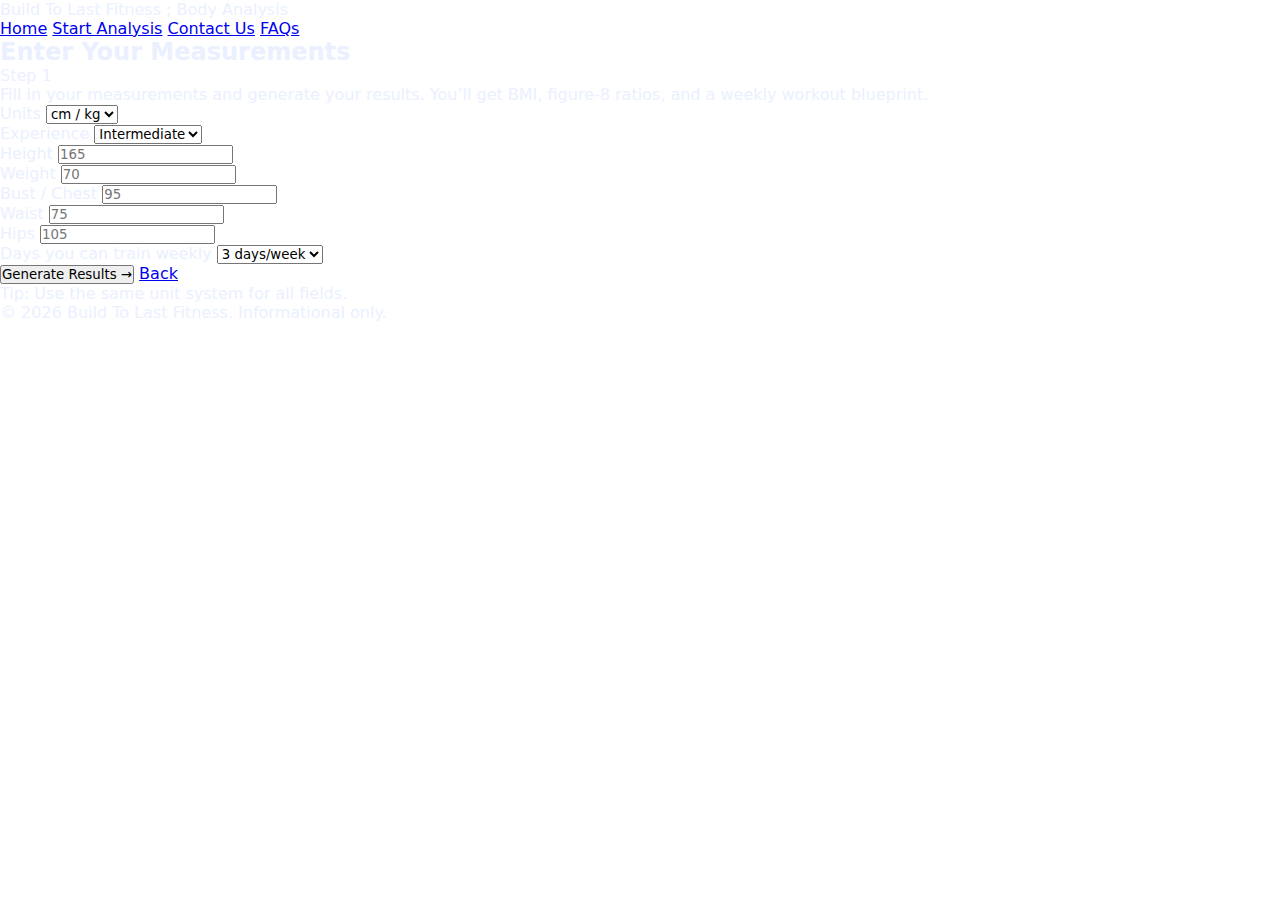
<file: input.html>
<!DOCTYPE html>
<html lang="en">
<head>
  <meta charset="UTF-8" />
  <title>Start Analysis • Build To Last Fitness ; Body Analysis</title>
  <meta name="viewport" content="width=device-width, initial-scale=1.0" />

  <link rel="stylesheet" href="style.css" />
</head>

<body>
  <header class="topbar">
    <div class="brand">
      <span class="brand-mark"></span>
      <span class="brand-name">Build To Last Fitness ; Body Analysis</span>
    </div>

    <nav class="nav">
      <a class="nav-link" href="index.html">Home</a>
      <a class="nav-link active" href="input.html">Start Analysis</a>
      <a class="nav-link" href="contact.html">Contact Us</a>
      <a class="nav-link" href="faqs.html">FAQs</a>
    </nav>
  </header>

  <main class="page">
    <section class="card">
      <div class="card-head">
        <h2>Enter Your Measurements</h2>
        <span class="pill">Step 1</span>
      </div>

      <p class="muted">
        Fill in your measurements and generate your results. You’ll get BMI, figure-8 ratios, and a weekly workout blueprint.
      </p>

      <form class="form" action="results.html" method="GET">
        <div class="grid2">
          <div class="field">
            <label>Units</label>
            <select name="units" required>
              <option value="cm" selected>cm / kg</option>
              <option value="in">in / lbs</option>
            </select>
          </div>

          <div class="field">
            <label>Experience</label>
            <select name="level" required>
              <option value="beginner">Beginner</option>
              <option value="intermediate" selected>Intermediate</option>
              <option value="advanced">Advanced</option>
            </select>
          </div>
        </div>

        <div class="grid2">
          <div class="field">
            <label>Height</label>
            <input name="height" type="number" step="any" placeholder="165" required />
          </div>
          <div class="field">
            <label>Weight</label>
            <input name="weight" type="number" step="any" placeholder="70" required />
          </div>
        </div>

        <div class="grid2">
          <div class="field">
            <label>Bust / Chest</label>
            <input name="bust" type="number" step="any" placeholder="95" required />
          </div>
          <div class="field">
            <label>Waist</label>
            <input name="waist" type="number" step="any" placeholder="75" required />
          </div>
        </div>

        <div class="grid2">
          <div class="field">
            <label>Hips</label>
            <input name="hips" type="number" step="any" placeholder="105" required />
          </div>
          <div class="field">
            <label>Days you can train weekly</label>
            <select name="days" required>
              <option value="2">2 days/week</option>
              <option value="3" selected>3 days/week</option>
              <option value="4">4 days/week</option>
              <option value="5">5 days/week</option>
            </select>
          </div>
        </div>

        <div class="actions">
          <button class="btn btn-primary" type="submit">Generate Results →</button>
          <a class="btn btn-ghost" href="index.html">Back</a>
        </div>

        <p class="hint">Tip: Use the same unit system for all fields.</p>
      </form>
    </section>
  </main>

  <footer class="footer">
    © <span id="year"></span> Build To Last Fitness. Informational only.
  </footer>

  <script>
    document.getElementById("year").textContent = new Date().getFullYear();
  </script>
</body>
</html>
</file>
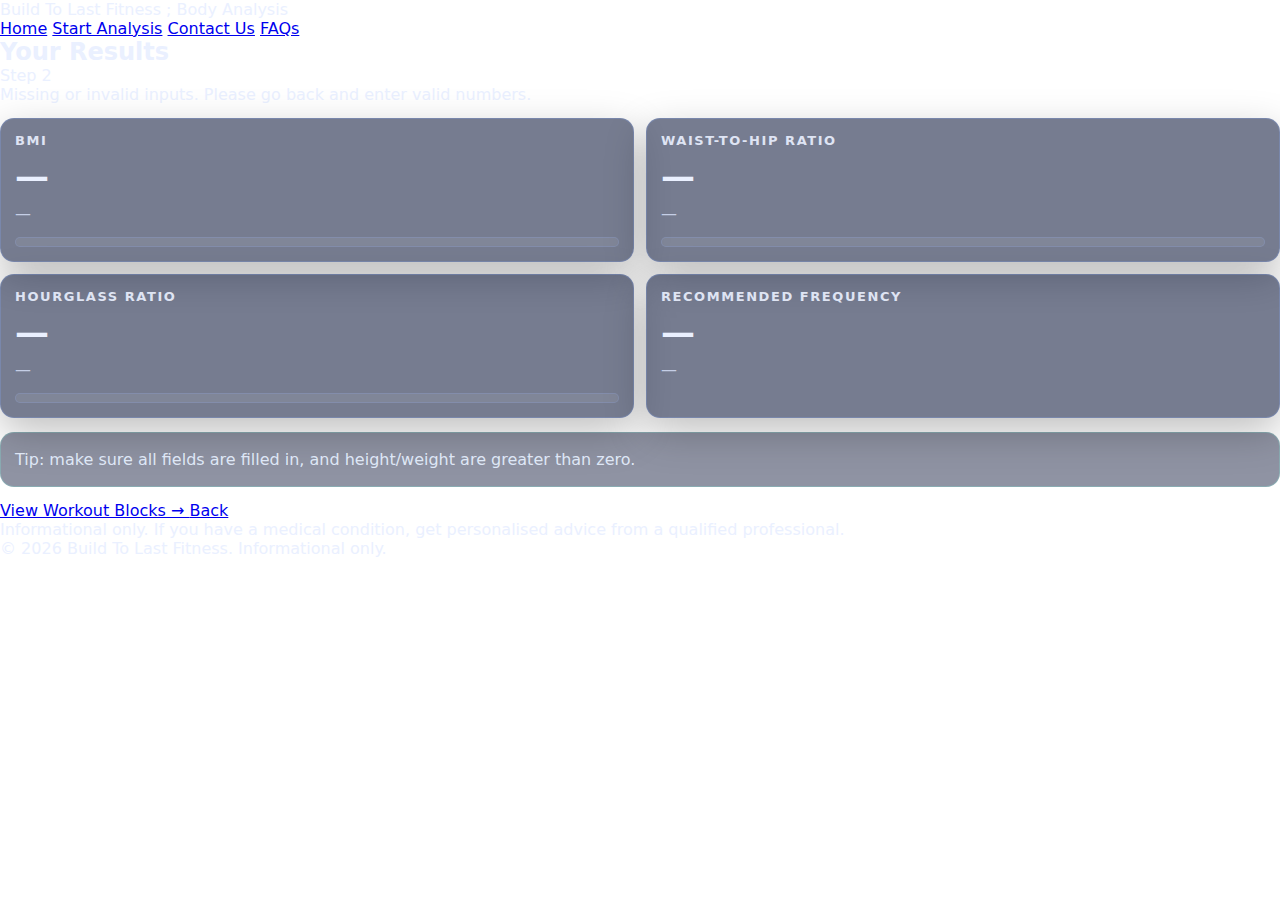
<file: results.html>
<!DOCTYPE html>
<html lang="en">
<head>
  <meta charset="UTF-8" />
  <title>Results • Build To Last Fitness ; Body Analysis</title>
  <meta name="viewport" content="width=device-width, initial-scale=1.0" />
 <link rel="stylesheet" href="style.css?v=7" />

  <style>
    /* small extra styling just for this page */
    .result-grid{
      display:grid;
      grid-template-columns: 1fr 1fr;
      gap:12px;
      margin-top:14px;
    }
    @media(max-width:850px){ .result-grid{grid-template-columns:1fr;} }

    .metric{
      background: rgba(6,16,52,.55);
      border: 1px solid var(--stroke);
      border-radius: 14px;
      padding: 14px;
      box-shadow: 0 14px 40px rgba(0,0,0,.25);
    }
    .metric h3{font-size:13px; letter-spacing:.12em; text-transform:uppercase; opacity:.9}
    .metric .big{font-size:34px; font-weight:900; margin-top:8px}
    .metric .small{color: rgba(220,230,255,.78); margin-top:6px; line-height:1.55}

    .bar{
      height: 10px;
      border-radius: 999px;
      background: rgba(255,255,255,.08);
      overflow:hidden;
      border:1px solid rgba(145,175,255,.18);
      margin-top:10px;
    }
    .bar > div{
      height:100%;
      width: 0%;
      background: linear-gradient(135deg, var(--blue-main), var(--blue-deep), var(--mint));
    }

    .callout{
      margin-top:14px;
      padding:14px;
      border-radius:14px;
      border:1px solid rgba(118,255,234,.22);
      background: rgba(6,16,52,.45);
      color: rgba(230,240,255,.92);
      line-height:1.6;
    }

    .actions{margin-top:14px}
  </style>
</head>

<body>
  <header class="topbar">
    <div class="brand">
      <span class="brand-mark"></span>
      <span class="brand-name">Build To Last Fitness ; Body Analysis</span>
    </div>

    <nav class="nav">
      <a class="nav-link" href="/gym-trainer-app/index.html">Home</a>
      <a class="nav-link" href="/gym-trainer-app/input.html">Start Analysis</a>
      <a class="nav-link" href="/gym-trainer-app/contact.html">Contact Us</a>
      <a class="nav-link" href="/gym-trainer-app/faqs.html">FAQs</a>
    </nav>
  </header>

  <main class="page">
    <section class="card">
      <div class="card-head">
        <h2>Your Results</h2>
        <span class="pill">Step 2</span>
      </div>

      <p class="muted" id="summaryLine">
        Loading your results…
      </p>

      <div class="result-grid">
        <div class="metric">
          <h3>BMI</h3>
          <div class="big" id="bmiValue">—</div>
          <div class="small" id="bmiNote">—</div>
          <div class="bar"><div id="bmiBar"></div></div>
        </div>

        <div class="metric">
          <h3>Waist-to-Hip Ratio</h3>
          <div class="big" id="whrValue">—</div>
          <div class="small" id="whrNote">—</div>
          <div class="bar"><div id="whrBar"></div></div>
        </div>

        <div class="metric">
          <h3>Hourglass Ratio</h3>
          <div class="big" id="hourglassValue">—</div>
          <div class="small" id="hourglassNote">—</div>
          <div class="bar"><div id="hourglassBar"></div></div>
        </div>

        <div class="metric">
          <h3>Recommended Frequency</h3>
          <div class="big" id="freqValue">—</div>
          <div class="small" id="freqNote">—</div>
        </div>
      </div>

      <div class="callout" id="planText">
        —
      </div>

      <div class="actions">
        <a class="btn btn-primary" id="viewBlocksBtn" href="/gym-trainer-app/blocks.html">
          View Workout Blocks →
        </a>
        <a class="btn btn-ghost" id="backBtn" href="/gym-trainer-app/input.html">
          Back
        </a>
      </div>

      <p class="hint">
        Informational only. If you have a medical condition, get personalised advice from a qualified professional.
      </p>
    </section>
  </main>

  <footer class="footer">
    © <span id="year"></span> Build To Last Fitness. Informational only.
  </footer>

  <script>
    document.getElementById("year").textContent = new Date().getFullYear();

    const qs = new URLSearchParams(window.location.search);

    // Read inputs
    const units = qs.get("units") || "metric"; // metric or imperial
    const level = (qs.get("level") || "intermediate").toLowerCase();
    const days = parseInt(qs.get("days") || "3", 10);

    const heightIn = parseFloat(qs.get("height") || "0");
    const weightIn = parseFloat(qs.get("weight") || "0");
    const bustIn   = parseFloat(qs.get("bust") || "0");
    const waistIn  = parseFloat(qs.get("waist") || "0");
    const hipsIn   = parseFloat(qs.get("hips") || "0");

    // Convert to metric for calculations
    const inchToCm = (x) => x * 2.54;
    const lbToKg = (x) => x * 0.45359237;

    const heightCm = units === "imperial" ? inchToCm(heightIn) : heightIn;
    const weightKg = units === "imperial" ? lbToKg(weightIn) : weightIn;
    const bustCm   = units === "imperial" ? inchToCm(bustIn)  : bustIn;
    const waistCm  = units === "imperial" ? inchToCm(waistIn) : waistIn;
    const hipsCm   = units === "imperial" ? inchToCm(hipsIn)  : hipsIn;

    // Guard
    function badInput(){
      return !heightCm || !weightKg || !bustCm || !waistCm || !hipsCm || heightCm <= 0 || weightKg <= 0;
    }

    function clamp(n, a, b){ return Math.max(a, Math.min(b, n)); }
    function round(n, d=1){ return Number(n.toFixed(d)); }

    if (badInput()){
      document.getElementById("summaryLine").textContent = "Missing or invalid inputs. Please go back and enter valid numbers.";
      document.getElementById("planText").textContent = "Tip: make sure all fields are filled in, and height/weight are greater than zero.";
      document.getElementById("backBtn").href = "/gym-trainer-app/input.html";
    } else {
      // BMI
      const hM = heightCm / 100;
      const bmi = weightKg / (hM * hM);

      let bmiLabel = "";
      if (bmi < 18.5) bmiLabel = "Underweight";
      else if (bmi < 25) bmiLabel = "Normal range";
      else if (bmi < 30) bmiLabel = "Overweight";
      else bmiLabel = "Obesity range";

      // WHR
      const whr = waistCm / hipsCm;

      // "Hourglass ratio" (simple shape score): waist vs average of bust & hips
      // lower is “more hourglass” (smaller waist relative to bust+hips)
      const avgBH = (bustCm + hipsCm) / 2;
      const hourglass = waistCm / avgBH;

      // Bars (just a visual score 0–100)
      const bmiScore = clamp(((bmi - 15) / (40 - 15)) * 100, 0, 100);
      const whrScore = clamp(((whr - 0.65) / (1.05 - 0.65)) * 100, 0, 100);
      const hgScore  = clamp(((hourglass - 0.55) / (0.95 - 0.55)) * 100, 0, 100);

      document.getElementById("bmiValue").textContent = round(bmi, 1);
      document.getElementById("bmiNote").textContent = `Category: ${bmiLabel}`;
      document.getElementById("bmiBar").style.width = `${bmiScore}%`;

      document.getElementById("whrValue").textContent = round(whr, 2);
      document.getElementById("whrNote").textContent = "Lower generally indicates a smaller waist relative to hips.";
      document.getElementById("whrBar").style.width = `${whrScore}%`;

      document.getElementById("hourglassValue").textContent = round(hourglass, 2);
      document.getElementById("hourglassNote").textContent = "Lower generally indicates a smaller waist relative to bust/hips.";
      document.getElementById("hourglassBar").style.width = `${hgScore}%`;

      // Recommend frequency: respect what user can train, but suggest based on level
      let recommended = 3;
      if (level === "beginner") recommended = 3;
      if (level === "intermediate") recommended = 4;
      if (level === "advanced") recommended = 5;

      // Cap by their availability
      const finalFreq = Math.min(days, recommended);

      document.getElementById("freqValue").textContent = `${finalFreq} days / week`;
      document.getElementById("freqNote").textContent =
        `Based on your experience (${level}) and your availability (${days} days/week).`;

      // Plan text
      let goalText = "";
      if (hourglass <= 0.70) goalText = "You already have a strong waist-to-curve ratio. Focus on glutes + upper body shaping while maintaining your waist.";
      else if (hourglass <= 0.80) goalText = "You’re close to a classic figure-8 look. Focus on waist control (core) + glute hypertrophy + upper-body posture/shape.";
      else goalText = "Main focus: build glutes/hips + shape upper body, while reducing waist measurement with consistent training and nutrition.";

      const unitText = units === "imperial" ? "in/lbs (converted to metric for calculations)" : "cm/kg";

      document.getElementById("summaryLine").textContent =
        `Using ${unitText}. Height: ${round(heightCm)}cm, Weight: ${round(weightKg,1)}kg, Bust: ${round(bustCm)}cm, Waist: ${round(waistCm)}cm, Hips: ${round(hipsCm)}cm.`;

      document.getElementById("planText").innerHTML =
        `<strong>Build To Last Blueprint:</strong><br>
         ${goalText}<br><br>
         <strong>Weekly structure (${finalFreq} days/week):</strong><br>
         • 2× Glutes/Legs focus<br>
         • 1× Upper-body shaping (back/shoulders) + core<br>
         ${finalFreq >= 4 ? "• 1× Conditioning + core (low impact)" : ""}
         ${finalFreq >= 5 ? "<br>• 1× Extra glutes/hamstrings or full-body strength" : ""}`;

      // Pass query string through to blocks page so it knows the chosen frequency etc.
      const passThrough = window.location.search || "";
      document.getElementById("viewBlocksBtn").href = "/gym-trainer-app/blocks.html" + passThrough;
      document.getElementById("backBtn").href = "/gym-trainer-app/input.html";
    }
  </script>

</body>
</html>
</file>
<file: style.css>
/* =========================
   GLOBAL VARIABLES
========================= */
:root {
  --bg-dark: #020611;
  --bg-mid: #030b1a;
  --card: #0a1432;
  --stroke: rgba(130,170,255,.25);

  --text-main: #eaf0ff;
  --text-muted: #b7c3ff;

  --blue-main: #1aa3ff;
  --blue-deep: #0b63ce;
  --mint: #76ffea;

  --shadow: 0 18px 50px rgba(0,0,0,.55);
}

/* =========================
   RESET & BASE
========================= */
* {
  box-sizing: border-box;
  margin: 0;
  padding: 0;
  font-family: system-ui, -apple-system, "Segoe UI", sans-serif;
}

body {
  min-height: 100vh;
  color: var(--text-main);
  background:
    radial-gradient(circle at 0% 0%, #123b7a 0%, transparent 55%),
    radial-gradient(circle at 100% 0%, #0b63ce 0%, transparent 50%),
    radial-gradient(circle at 100% 100%, #
</file>
